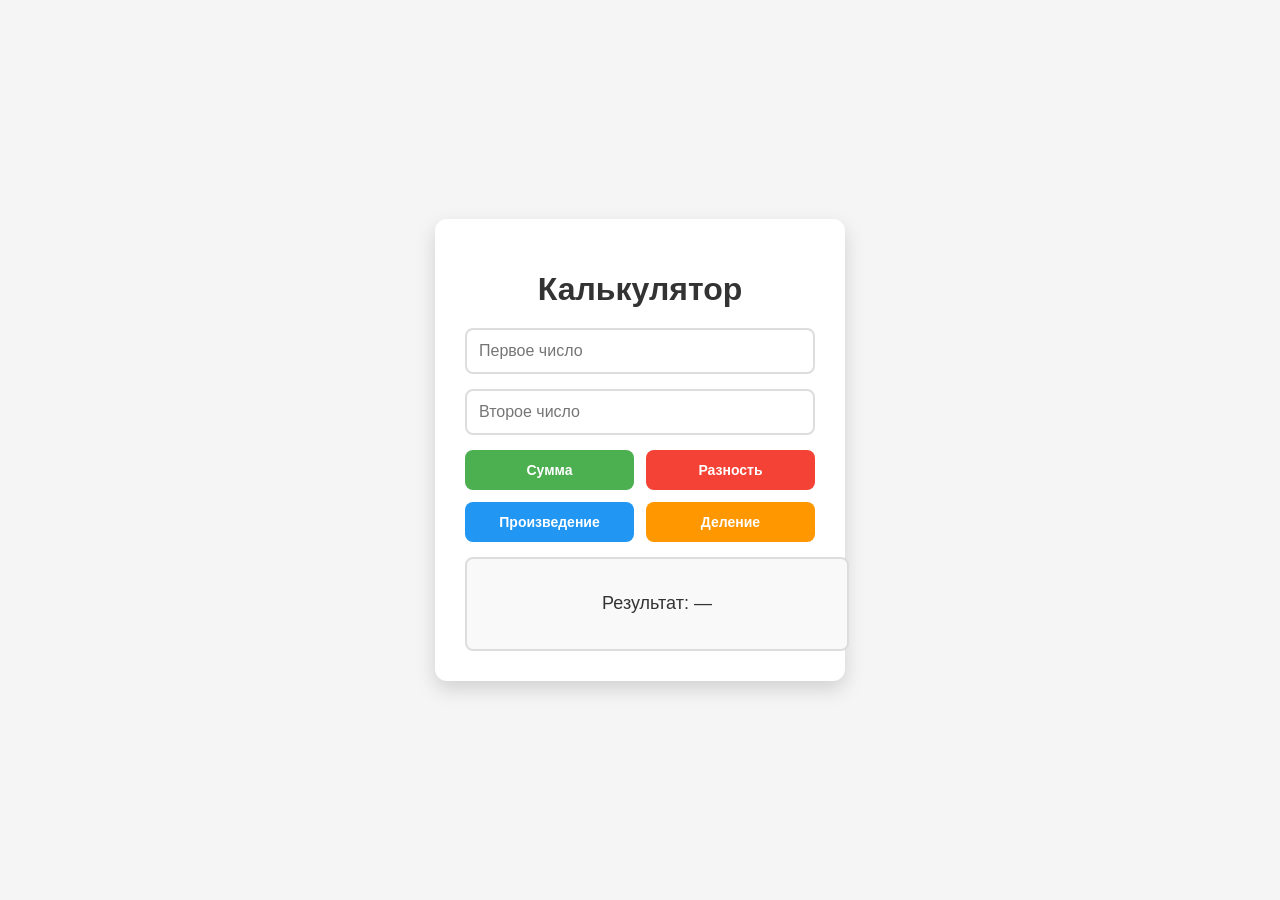
<file: calc.html>
<!DOCTYPE html>
<html lang="ru">
<head>
    <meta charset="UTF-8">
    <title>Интерактивный калькулятор</title>
    <style>
        body {
            font-family: 'Segoe UI', sans-serif;
            background-color: #f5f5f5;
            display: flex;
            justify-content: center;
            align-items: center;
            height: 100vh;
            margin: 0;
        }
        .calculator {
            background-color: #ffffff;
            padding: 30px;
            border-radius: 12px;
            box-shadow: 0 8px 20px rgba(0, 0, 0, 0.15);
            width: 350px;
            text-align: center;
        }
        h1 {
            margin-bottom: 20px;
            color: #333;
        }
        .input-group {
            margin-bottom: 15px;
        }
        input[type="text"] {
            width: 100%;
            padding: 12px;
            border: 2px solid #ddd;
            border-radius: 8px;
            font-size: 16px;
            box-sizing: border-box;
        }
        .buttons {
            display: grid;
            grid-template-columns: repeat(2, 1fr);
            gap: 12px;
            margin-bottom: 15px;
        }
        button {
            padding: 12px;
            border: none;
            border-radius: 8px;
            font-size: 14px;
            font-weight: 600;
            cursor: pointer;
            transition: background-color 0.3s, transform 0.2s;
        }
        button:hover {
            transform: translateY(-2px);
        }
        #sum {
            background-color: #4CAF50;
            color: white;
        }
        #sum:hover {
            background-color: #45a049;
        }
        #difference {
            background-color: #f44336;
            color: white;
        }
        #difference:hover {
            background-color: #d32f2f;
        }
        #product {
            background-color: #2196F3;
            color: white;
        }
        #product:hover {
            background-color: #1976D2;
        }
        #division {
            background-color: #ff9800;
            color: white;
        }
        #division:hover {
            background-color: #e68a00;
        }
        #result {
            width: 100%;
            padding: 15px;
            border: 2px solid #ddd;
            border-radius: 8px;
            font-size: 18px;
            color: #333;
            background-color: #f9f9f9;
            min-height: 60px;
            display: flex;
            align-items: center;
            justify-content: center;
        }
    </style>
</head>
<body>
    <div class="calculator">
        <h1>Калькулятор</h1>

        <div class="input-group">
            <input type="text" id="num1" placeholder="Первое число">
        </div>
        <div class="input-group">
            <input type="text" id="num2" placeholder="Второе число">
        </div>

        <div class="buttons">
            <button id="sum">Сумма</button>
            <button id="difference">Разность</button>
            <button id="product">Произведение</button>
            <button id="division">Деление</button>
        </div>

        <div id="result">Результат: —</div>
    </div>

    <script>
        // Получаем элементы DOM
        const num1Input = document.getElementById('num1');
        const num2Input = document.getElementById('num2');
        const resultDiv = document.getElementById('result');

        // Функции математических операций
        function sum() {
            const a = parseFloat(num1Input.value);
            const b = parseFloat(num2Input.value);
            if (isNaN(a) || isNaN(b)) {
                resultDiv.textContent = 'Ошибка: введите корректные числа!';
                return;
            }
            resultDiv.textContent = `Результат: ${a + b}`;
        }

        function difference() {
            const a = parseFloat(num1Input.value);
            const b = parseFloat(num2Input.value);
            if (isNaN(a) || isNaN(b)) {
                resultDiv.textContent = 'Ошибка: введите корректные числа!';
                return;
            }
            resultDiv.textContent = `Результат: ${a - b}`;
        }

        function product() {
            const a = parseFloat(num1Input.value);
            const b = parseFloat(num2Input.value);
            if (isNaN(a) || isNaN(b)) {
                resultDiv.textContent = 'Ошибка: введите корректные числа!';
                return;
            }
            resultDiv.textContent = `Результат: ${a * b}`;
        }

        function division() {
            const a = parseFloat(num1Input.value);
            const b = parseFloat(num2Input.value);
            if (isNaN(a) || isNaN(b)) {
                resultDiv.textContent = 'Ошибка: введите корректные числа!';
                return;
            }
            if (b === 0) {
                resultDiv.textContent = 'Ошибка: деление на ноль!';
                return;
            }
            resultDiv.textContent = `Результат: ${a / b}`;
        }

        // Назначаем обработчики событий на кнопки
        document.getElementById('sum').addEventListener('click', sum);
        document.getElementById('difference').addEventListener('click', difference);
        document.getElementById('product').addEventListener('click', product);
        document.getElementById('division').addEventListener('click', division);
    </script>
</body>
</html>
</file>
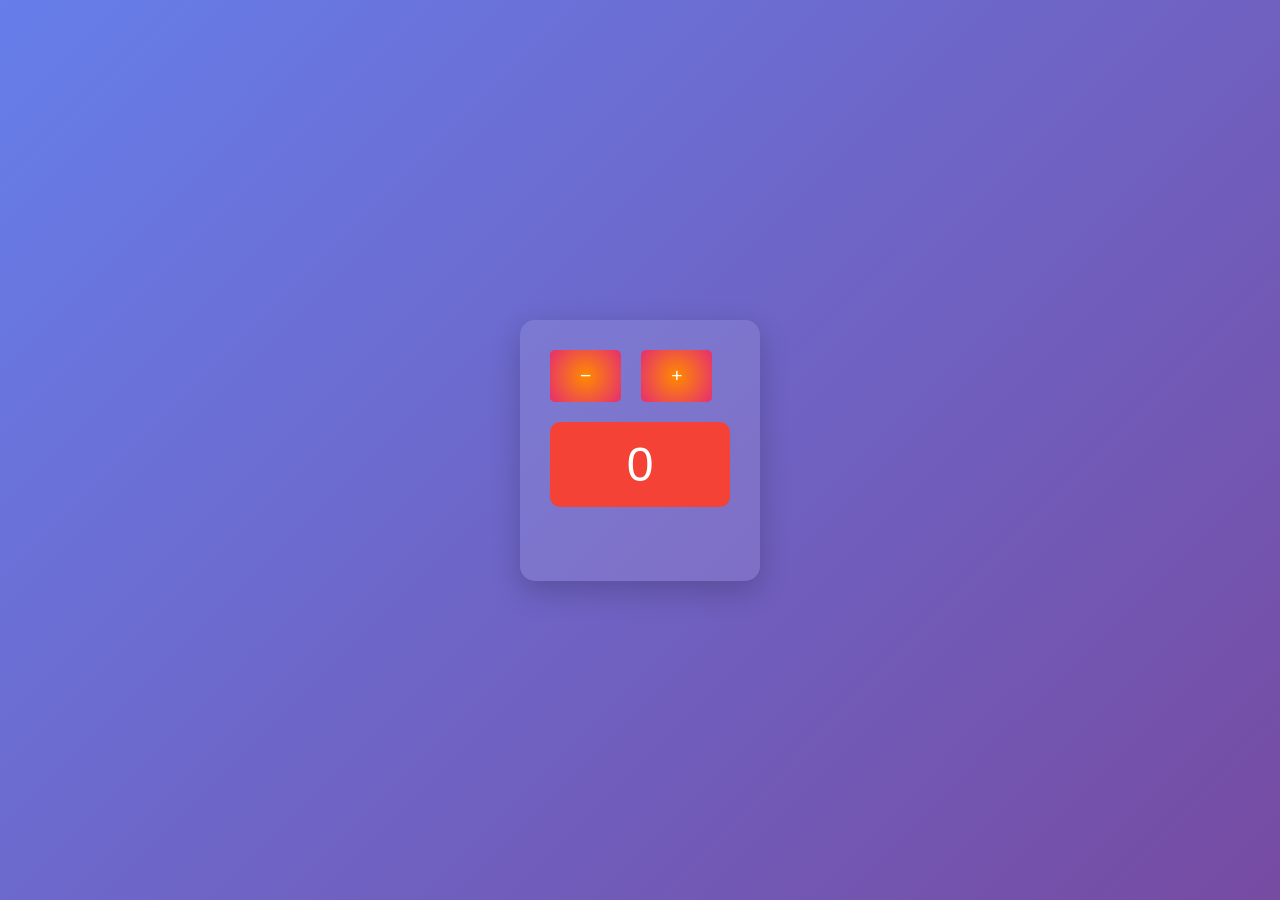
<file: counter.html>
<!DOCTYPE html>
<html lang="ru">
<head>
    <meta charset="UTF-8">
    <title>Счётчик с стилизацией</title>
    <style>
        body {
            font-family: Arial, sans-serif;
            display: flex;
            flex-direction: column;
            align-items: center;
            justify-content: center;
            height: 100vh;
            margin: 0;
            background: linear-gradient(135deg, #667eea 0%, #764ba2 100%);
            color: white;
        }

        .counter-container {
            text-align: center;
            background: rgba(255, 255, 255, 0.1);
            padding: 30px;
            border-radius: 15px;
            box-shadow: 0 10px 30px rgba(0, 0, 0, 0.2);
        }

        .result {
            font-size: 3rem;
            margin: 20px 0;
            padding: 15px;
            border-radius: 10px;
            width: 150px;
            text-align: center;
            transition: background-color 0.3s ease;
        }

        .buttons {
            display: flex;
            gap: 20px;
            margin-bottom: 20px;
        }

        button {
            padding: 15px 30px;
            border: none;
            border-radius: 5px;
            font-size: 1.2rem;
            cursor: pointer;
            color: white;
            background: radial-gradient(circle, #ff8a00, #e52e71);
            transition: opacity 0.3s ease, transform 0.2s ease;
        }

        button:hover {
            transform: translateY(-2px);
        }

        button:disabled {
            opacity: 0.6;
            cursor: not-allowed;
        }

        .message {
            margin-top: 20px;
            font-size: 1.1rem;
            color: #ffeb3b;
            min-height: 24px;
        }
    </style>
</head>
<body>
    <div class="counter-container">
        <div class="buttons">
            <button id="btn-minus">−</button>
            <button id="btn-plus">+</button>
        </div>
        <div id="result" class="result">0</div>
        <div id="message" class="message"></div>
    </div>

    <script>
        const resultEl = document.getElementById('result');
        const btnPlus = document.getElementById('btn-plus');
        const btnMinus = document.getElementById('btn-minus');
        const messageEl = document.getElementById('message');

        let count = 0;

        // Функция обновления интерфейса
        function updateUI() {
            resultEl.textContent = count;

            // Изменение фона результата в зависимости от значения
            if (count > 0) {
                resultEl.style.backgroundColor = '#fff35c'; // жёлтый
            } else if (count < 0) {
                resultEl.style.backgroundColor = '#4caf50'; // зелёный
            } else {
                resultEl.style.backgroundColor = '#f44336'; // красный
            }

            // Активация/деактивация кнопок
            btnPlus.disabled = count >= 10;
            btnMinus.disabled = count <= -10;

            // Сообщение при экстремальных значениях
            if (count === 10 || count === -10) {
                messageEl.textContent = 'Вы достигли экстремального значения';
            } else {
                messageEl.textContent = '';
            }
        }

        // Обработчики событий
        btnPlus.addEventListener('click', () => {
            count++;
            updateUI();
        });

        btnMinus.addEventListener('click', () => {
            count--;
            updateUI();
        });

        // Инициализация интерфейса
        updateUI();
    </script>
</body>
</html>
</file>
